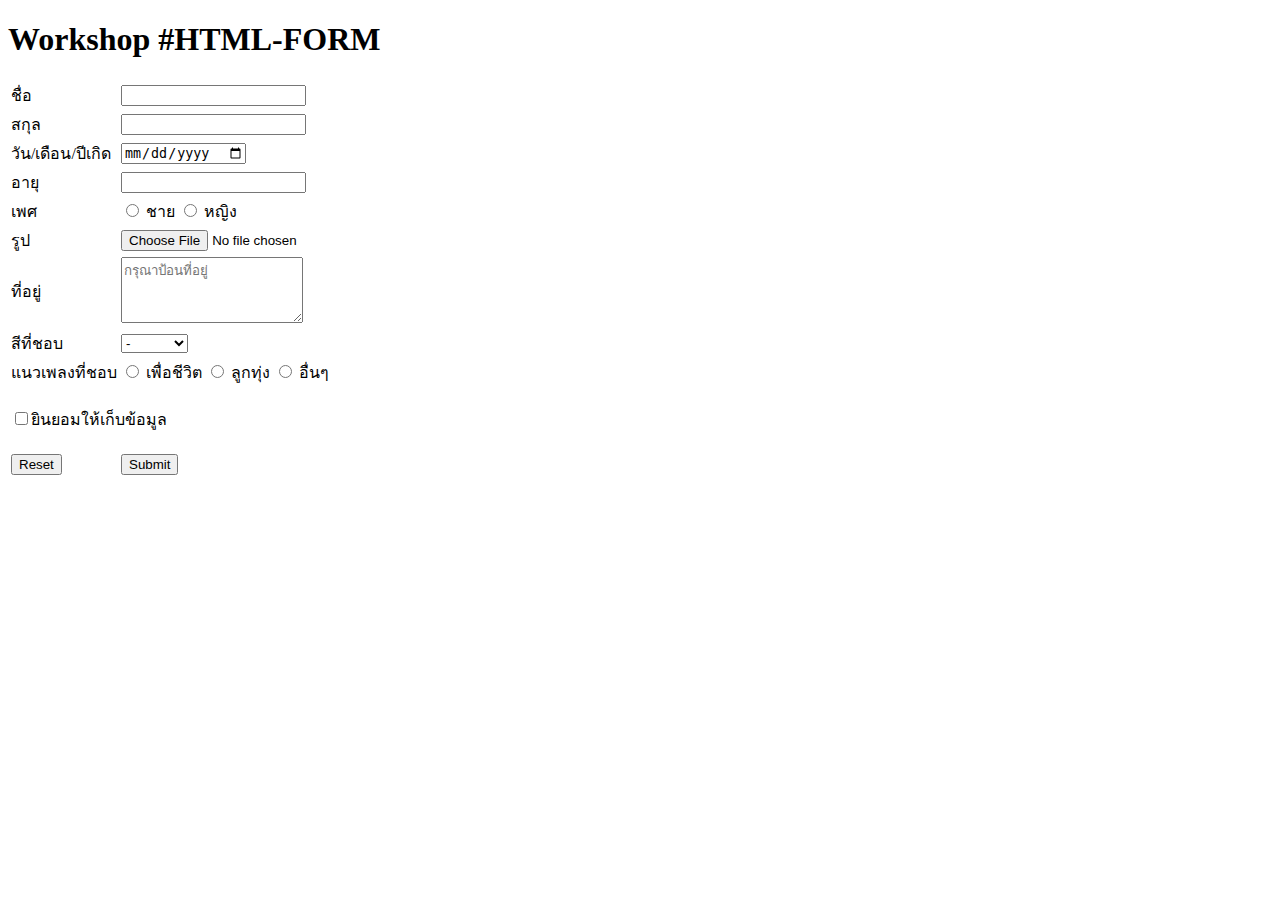
<file: HomeWorks/Hw1.html>
<!DOCTYPE html>
<html>

<head>
    <title>Page Title</title>
    <meta charset="utf-8" />
</head>

<body>


    <h1>Workshop #HTML-FORM</h1>

    <form action="#">
        <table>
            <tr>
                <td>ชื่อ</td>
                <td><input type="text" id="fname" name="fname" /></td>
            </tr>

            <tr>
                <td>สกุล</td>
                <td><input type="text" id="lname" name="lname" /></td>
            </tr>

            <tr>
                <td>วัน/เดือน/ปีเกิด</td>
                <td><input type="date"/></td>
            </tr>

            <tr>
                <td>อายุ</td>
                <td><input type="text" id="age" name="age" /></td>
            </tr>

            <tr>
                <td>เพศ</td>
                <td>
                    <input id="gender_m" type="radio" name="same_radio" />
                    <label for="gender_m">ชาย</label>
                    <input id="gender_f" type="radio" name="same_radio" />
                    <label for="gender_f">หญิง</label>
                </td>
            </tr>

            <tr>
                <td>รูป</td>
                <td><input type="file"></td>
            </tr>   

            <tr>
                <td>ที่อยู่</td>
                <td><textarea rows="4" placeholder="กรุณาป้อนที่อยู่"></textarea>
                </td>
            </tr>

            <tr>
                <td>สีที่ชอบ</td>
                <td>
                    <select>
                        <option value="" disabled selected> - </option>
                        <option>สีแดง</option>
                        <option>สีนํ้าเงิน</option>
                    </select>
                </td>
            </tr>

            <tr>
                <td>แนวเพลงที่ชอบ</td>
                <td>
                    <input id="music_a" type="radio" name="same_radio" />
                    <label for="music_a">เพื่อชีวิต</label>
                    <input id="music_b" type="radio" name="same_radio" />
                    <label for="music_b">ลูกทุ่ง</label>
                    <input id="music_c" type="radio" name="same_radio" />
                    <label for="music_c">อื่นๆ</label>
                </td>
            </tr>

            <tr>
                <td colspan="2">
                    <br>
                    <input type="checkbox" name="my_agree">ยินยอมให้เก็บข้อมูล
                </td>
            </tr>

            <tr>
                <td>
                    <br>
                    <input type="reset" value="Reset">

                </td>

                <td>
                    <br>
                    <input type="submit" value="Submit">
                </td>

            </tr>

        </table>
    
    </form>
</body>
</html>
</file>
